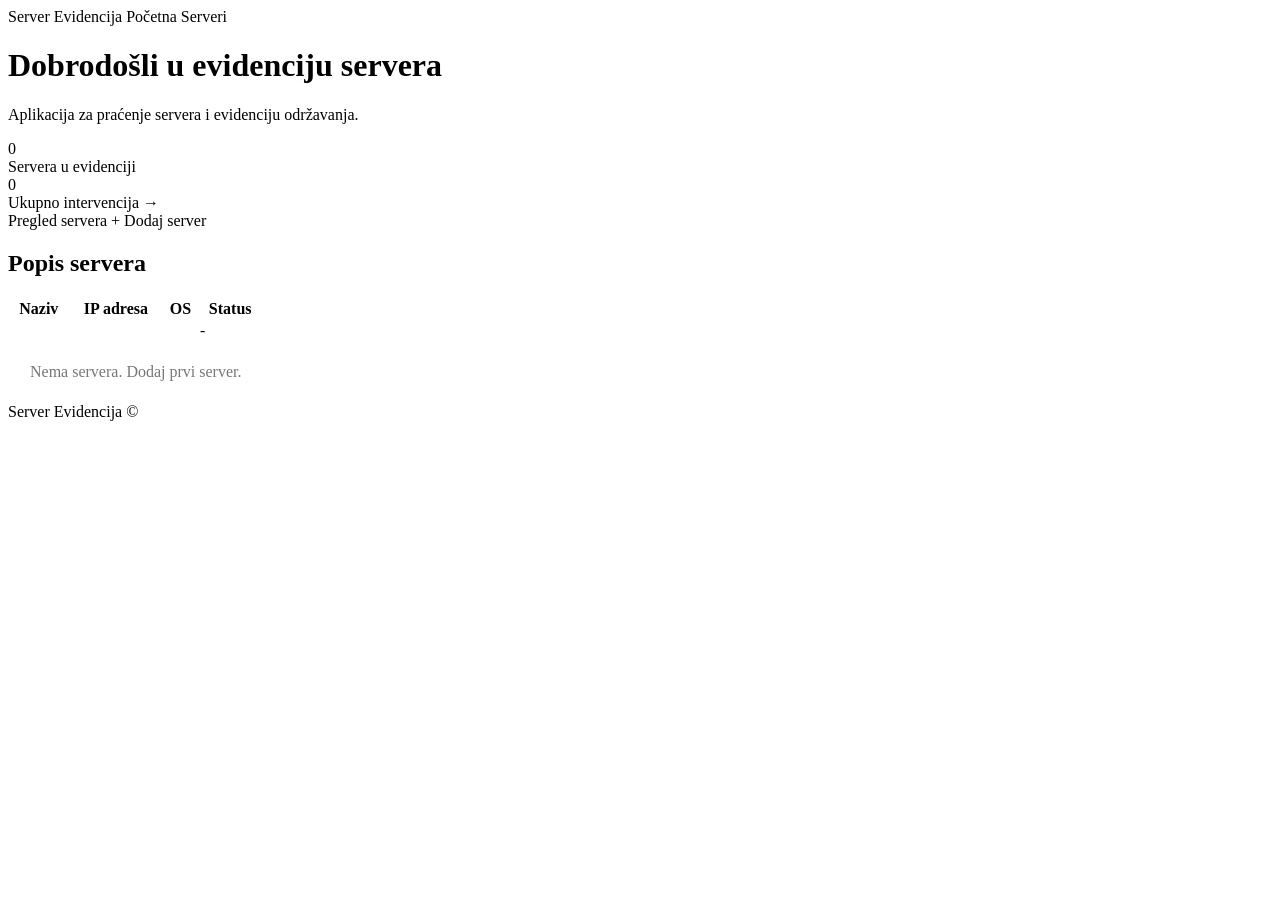
<file: src/main/resources/templates/index.html>
<!DOCTYPE html>
<html xmlns:th="http://www.thymeleaf.org" lang="hr">
<head>
    <meta charset="UTF-8"/>
    <title>Server Evidencija</title>
    <link rel="stylesheet" th:href="@{/css/style.css}"/>
</head>
<body>

<nav>
    <a th:href="@{/}" class="brand">Server Evidencija</a>
    <a th:href="@{/}">Početna</a>
    <a th:href="@{/servers}">Serveri</a>
</nav>

<main>
    <div th:if="${poruka}" class="poruka" th:text="${poruka}"></div>

    <h1>Dobrodošli u evidenciju servera</h1>
    <p>Aplikacija za praćenje servera i evidenciju održavanja.</p>

    <div class="statistike">
        <div class="stat-kartica">
            <div class="broj" th:text="${brojServera}">0</div>
            <div class="opis">Servera u evidenciji</div>
        </div>
        <a th:href="@{/statistika}" class="stat-kartica" style="text-decoration: none; cursor: pointer;">
            <div class="broj" th:text="${brojIntervencija}">0</div>
            <div class="opis">Ukupno intervencija →</div>
        </a>
    </div>

    <div style="margin-bottom: 20px;">
        <a th:href="@{/servers}" class="btn btn-primary">Pregled servera</a>
        <a th:href="@{/servers/new}" class="btn btn-success">+ Dodaj server</a>
    </div>

    <h2>Popis servera</h2>
    <table>
        <thead>
            <tr>
                <th>Naziv</th>
                <th>IP adresa</th>
                <th>OS</th>
                <th>Status</th>
            </tr>
        </thead>
        <tbody>
            <tr th:each="s : ${serveri}">
                <td>
                    <a th:href="@{/servers/{id}(id=${s.id})}" th:text="${s.naziv}"></a>
                </td>
                <td th:text="${s.ipAdresa}"></td>
                <td th:text="${s.operativniSustav != null ? s.operativniSustav : '-'}"></td>
                <td>
                    <span th:if="${s.status != null}"
                          th:text="${s.status}"
                          th:classappend="'status status-' + ${s.status.toLowerCase()}">
                    </span>
                    <span th:if="${s.status == null}">-</span>
                </td>
            </tr>
            <tr th:if="${#lists.isEmpty(serveri)}">
                <td colspan="4" style="text-align: center; padding: 20px; color: #777;">
                    Nema servera. <a th:href="@{/servers/new}">Dodaj prvi server</a>.
                </td>
            </tr>
        </tbody>
    </table>
</main>

<footer>
    Server Evidencija &copy; <span th:text="${#dates.format(#dates.createNow(), 'yyyy')}"></span>
</footer>

</body>
</html>
</file>
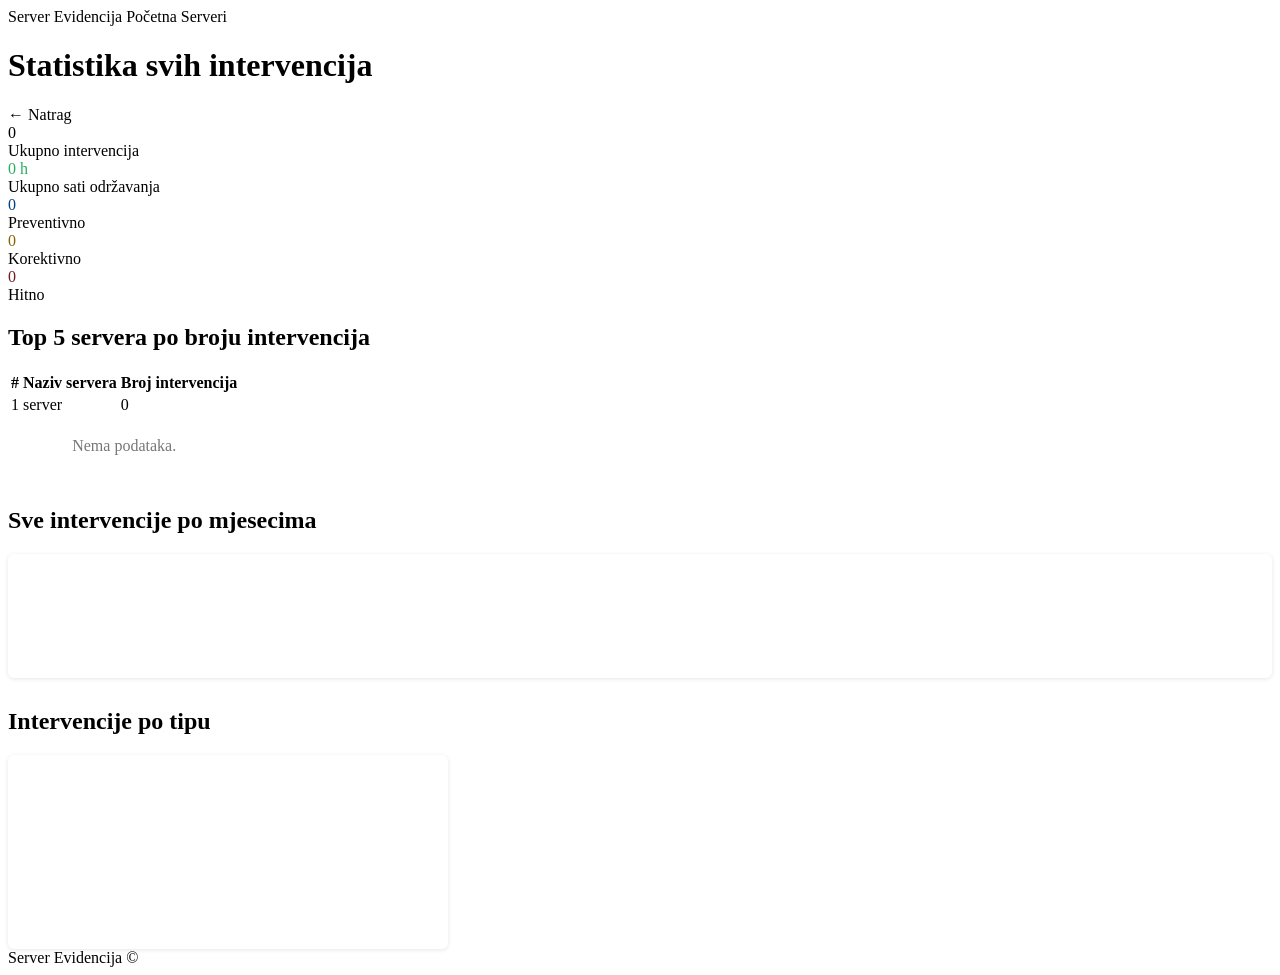
<file: src/main/resources/templates/statistika.html>
<!DOCTYPE html>
<html xmlns:th="http://www.thymeleaf.org" lang="hr">
<head>
    <meta charset="UTF-8"/>
    <title>Statistika intervencija</title>
    <link rel="stylesheet" th:href="@{/css/style.css}"/>
</head>
<body>

<nav>
    <a th:href="@{/}" class="brand">Server Evidencija</a>
    <a th:href="@{/}">Početna</a>
    <a th:href="@{/servers}">Serveri</a>
</nav>

<main>
    <div class="page-header">
        <h1>Statistika svih intervencija</h1>
        <a th:href="@{/}" class="btn btn-secondary">← Natrag</a>
    </div>

    <!-- kartice po tipu -->
    <div class="statistike">
        <div class="stat-kartica">
            <div class="broj" th:text="${brojIntervencija}">0</div>
            <div class="opis">Ukupno intervencija</div>
        </div>
        <div class="stat-kartica">
            <div class="broj" style="color: #27ae60;" th:text="${ukupnoSati} + ' h'">0 h</div>
            <div class="opis">Ukupno sati održavanja</div>
        </div>
        <div class="stat-kartica">
            <div class="broj" style="color: #004085;" th:text="${brPreventivno}">0</div>
            <div class="opis">Preventivno</div>
        </div>
        <div class="stat-kartica">
            <div class="broj" style="color: #856404;" th:text="${brKorektivno}">0</div>
            <div class="opis">Korektivno</div>
        </div>
        <div class="stat-kartica">
            <div class="broj" style="color: #721c24;" th:text="${brHitno}">0</div>
            <div class="opis">Hitno</div>
        </div>
    </div>

    <!-- Top 5 servera -->
    <h2>Top 5 servera po broju intervencija</h2>
    <table style="margin-bottom: 30px;">
        <thead>
            <tr>
                <th>#</th>
                <th>Naziv servera</th>
                <th>Broj intervencija</th>
            </tr>
        </thead>
        <tbody>
            <tr th:each="ts, iter : ${top5}">
                <td th:text="${iter.count}">1</td>
                <td>
                    <a th:href="@{/servers/{id}(id=${ts.id})}" th:text="${ts.naziv}">server</a>
                </td>
                <td th:text="${ts.broj}">0</td>
            </tr>
            <tr th:if="${#lists.isEmpty(top5)}">
                <td colspan="3" style="text-align: center; padding: 20px; color: #777;">
                    Nema podataka.
                </td>
            </tr>
        </tbody>
    </table>

    <!-- graf po mjesecima -->
    <h2>Sve intervencije po mjesecima</h2>
    <div style="background: white; padding: 20px; border-radius: 6px; box-shadow: 0 1px 4px rgba(0,0,0,0.1); margin-bottom: 30px;">
        <canvas id="grafMjeseci" height="80"></canvas>
    </div>

    <!-- graf po tipu -->
    <h2>Intervencije po tipu</h2>
    <div style="background: white; padding: 20px; border-radius: 6px; box-shadow: 0 1px 4px rgba(0,0,0,0.1); max-width: 400px;">
        <canvas id="grafTipovi"></canvas>
    </div>

    <script th:src="@{/js/chart.js}"></script>
    <script th:inline="javascript">
        var datumi = [[${datumi}]];

        // grupiranje po mjesecima
        var brojevi = {};
        for (var i = 0; i < datumi.length; i++) {
            var dijelovi = datumi[i].split('-');
            var kljuc = dijelovi[0] + '-' + dijelovi[1];
            if (brojevi[kljuc]) {
                brojevi[kljuc]++;
            } else {
                brojevi[kljuc] = 1;
            }
        }

        var oznake = Object.keys(brojevi).sort();
        var vrijednosti = [];
        for (var j = 0; j < oznake.length; j++) {
            vrijednosti.push(brojevi[oznake[j]]);
        }

        // graf po mjesecima (stupcasti)
        var ctx1 = document.getElementById('grafMjeseci').getContext('2d');
        new Chart(ctx1, {
            type: 'bar',
            data: {
                labels: oznake,
                datasets: [{
                    label: 'Broj intervencija',
                    data: vrijednosti,
                    backgroundColor: '#3498db'
                }]
            },
            options: {
                responsive: true,
                scales: {
                    y: { beginAtZero: true, ticks: { stepSize: 1 } }
                }
            }
        });

        // graf po tipu (pita)
        var preventivno = [[${brPreventivno}]];
        var korektivno = [[${brKorektivno}]];
        var hitno = [[${brHitno}]];

        var ctx2 = document.getElementById('grafTipovi').getContext('2d');
        new Chart(ctx2, {
            type: 'pie',
            data: {
                labels: ['Preventivno', 'Korektivno', 'Hitno'],
                datasets: [{
                    data: [preventivno, korektivno, hitno],
                    backgroundColor: ['#3498db', '#f39c12', '#e74c3c']
                }]
            },
            options: {
                responsive: true
            }
        });
    </script>
</main>

<footer>
    Server Evidencija &copy; <span th:text="${#dates.format(#dates.createNow(), 'yyyy')}"></span>
</footer>

</body>
</html>
</file>
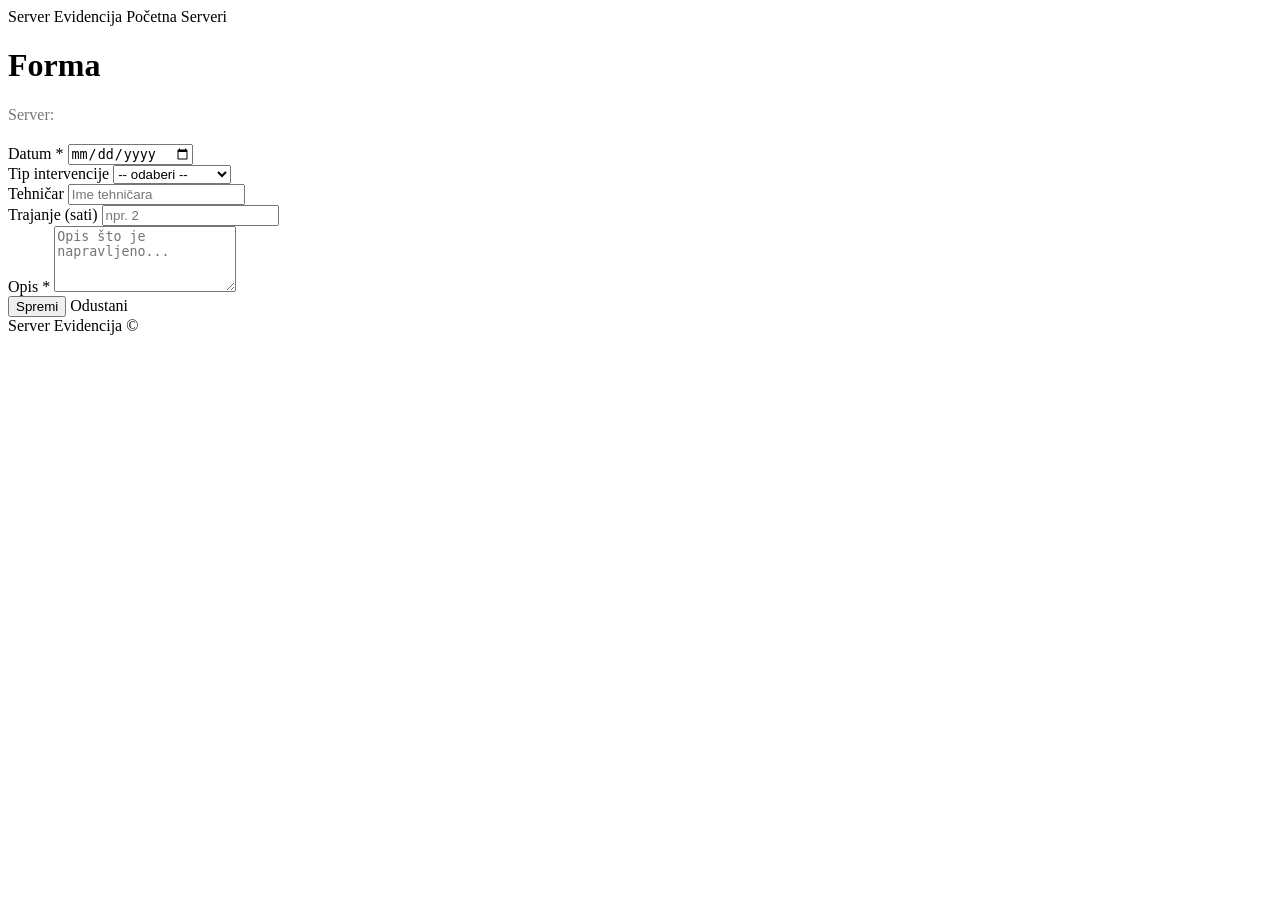
<file: src/main/resources/templates/intervencije/form.html>
<!DOCTYPE html>
<html xmlns:th="http://www.thymeleaf.org" lang="hr">
<head>
    <meta charset="UTF-8"/>
    <title th:text="${intervencija.id != null ? 'Uredi intervenciju' : 'Nova intervencija'}">Forma</title>
    <link rel="stylesheet" th:href="@{/css/style.css}"/>
</head>
<body>

<nav>
    <a th:href="@{/}" class="brand">Server Evidencija</a>
    <a th:href="@{/}">Početna</a>
    <a th:href="@{/servers}">Serveri</a>
</nav>

<main>
    <h1 th:text="${intervencija.id != null ? 'Uredi intervenciju' : 'Nova intervencija'}">Forma</h1>
    <p style="color: #777; margin-bottom: 20px;">
        Server: <strong th:text="${server.naziv}"></strong>
    </p>

    <div class="forma-kartica">
        <form th:action="${intervencija.id != null ?
                          '/servers/' + server.id + '/intervencije/' + intervencija.id + '/edit' :
                          '/servers/' + server.id + '/intervencije'}"
              th:object="${intervencija}"
              method="post">

            <div class="forma-grupa">
                <label for="datum">Datum *</label>
                <input type="date" id="datum" th:field="*{datum}"
                       th:value="${intervencija.datum != null ? intervencija.datum : #temporals.format(#temporals.createNow(), 'yyyy-MM-dd')}"/>
                <div class="greska" th:if="${#fields.hasErrors('datum')}" th:errors="*{datum}"></div>
            </div>

            <div class="forma-grupa">
                <label for="tip">Tip intervencije</label>
                <select id="tip" th:field="*{tip}">
                    <option value="">-- odaberi --</option>
                    <option value="PREVENTIVNO">PREVENTIVNO</option>
                    <option value="KOREKTIVNO">KOREKTIVNO</option>
                    <option value="HITNO">HITNO</option>
                </select>
            </div>

            <div class="forma-grupa">
                <label for="tehnicar">Tehničar</label>
                <input type="text" id="tehnicar" th:field="*{tehnicar}" placeholder="Ime tehničara"/>
            </div>

            <div class="forma-grupa">
                <label for="trajanjeSati">Trajanje (sati)</label>
                <input type="number" id="trajanjeSati" th:field="*{trajanjeSati}" min="0" placeholder="npr. 2"/>
            </div>

            <div class="forma-grupa">
                <label for="opis">Opis *</label>
                <textarea id="opis" th:field="*{opis}" rows="4"
                          placeholder="Opis što je napravljeno..."></textarea>
                <div class="greska" th:if="${#fields.hasErrors('opis')}" th:errors="*{opis}"></div>
            </div>

            <div class="forma-akcije">
                <button type="submit" class="btn btn-primary"
                        th:text="${intervencija.id != null ? 'Spremi promjene' : 'Dodaj intervenciju'}">
                    Spremi
                </button>
                <a th:href="@{/servers/{id}(id=${server.id})}" class="btn btn-secondary">Odustani</a>
            </div>

        </form>
    </div>
</main>

<footer>
    Server Evidencija &copy; <span th:text="${#dates.format(#dates.createNow(), 'yyyy')}"></span>
</footer>

</body>
</html>
</file>
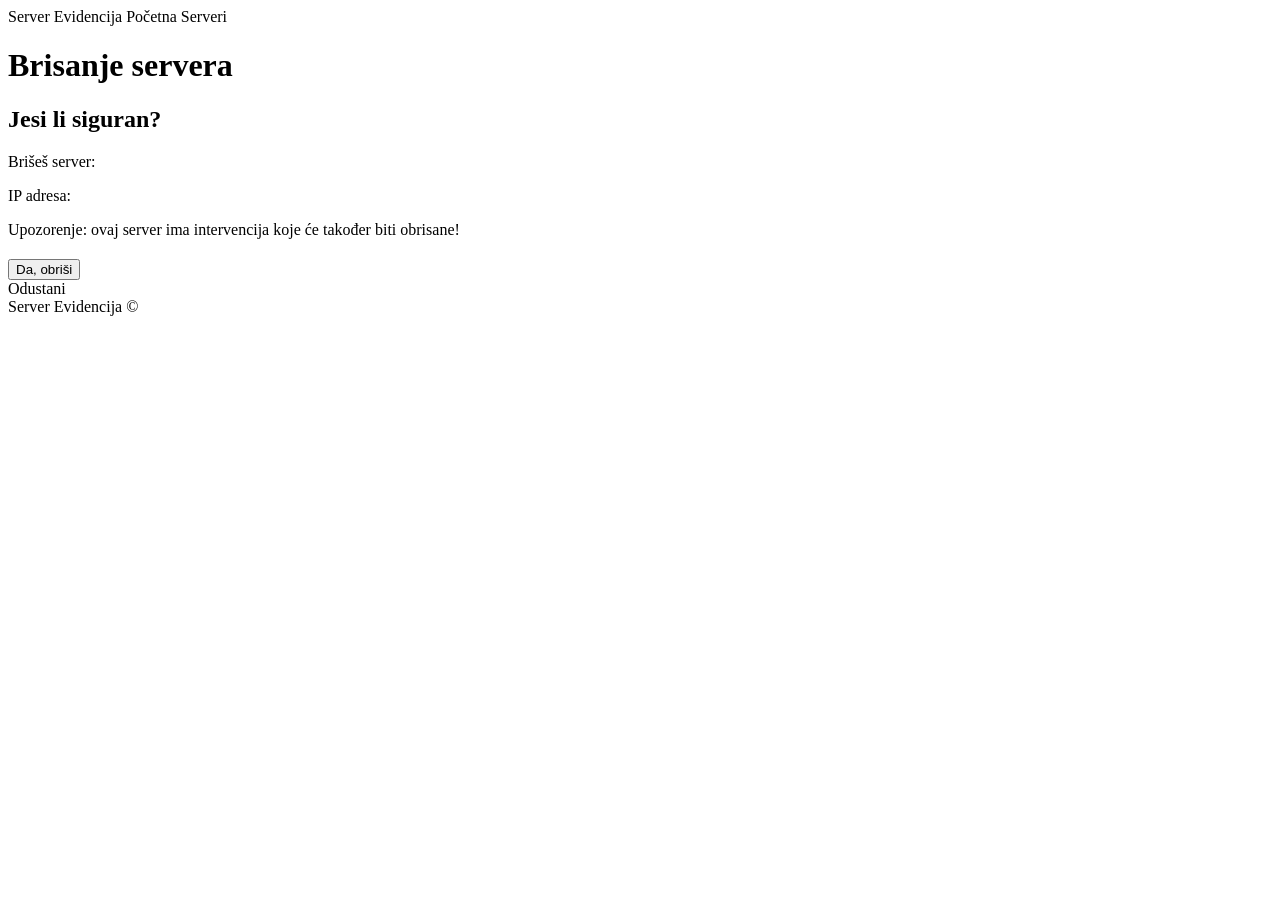
<file: src/main/resources/templates/servers/delete.html>
<!DOCTYPE html>
<html xmlns:th="http://www.thymeleaf.org" lang="hr">
<head>
    <meta charset="UTF-8"/>
    <title>Briši server</title>
    <link rel="stylesheet" th:href="@{/css/style.css}"/>
</head>
<body>

<nav>
    <a th:href="@{/}" class="brand">Server Evidencija</a>
    <a th:href="@{/}">Početna</a>
    <a th:href="@{/servers}">Serveri</a>
</nav>

<main>
    <h1>Brisanje servera</h1>

    <div class="brisanje-kartica">
        <h2>Jesi li siguran?</h2>

        <p>Brišeš server: <strong th:text="${server.naziv}"></strong></p>
        <p>IP adresa: <strong th:text="${server.ipAdresa}"></strong></p>

        <div class="upozorenje" th:if="${brIntervencija > 0}">
            Upozorenje: ovaj server ima <strong th:text="${brIntervencija}"></strong>
            intervencija koje će također biti obrisane!
        </div>

        <div class="forma-akcije" style="margin-top: 20px;">
            <form th:action="@{/servers/{id}/delete(id=${server.id})}" method="post">
                <button type="submit" class="btn btn-danger">Da, obriši</button>
            </form>
            <a th:href="@{/servers/{id}(id=${server.id})}" class="btn btn-secondary">Odustani</a>
        </div>
    </div>
</main>

<footer>
    Server Evidencija &copy; <span th:text="${#dates.format(#dates.createNow(), 'yyyy')}"></span>
</footer>

</body>
</html>
</file>
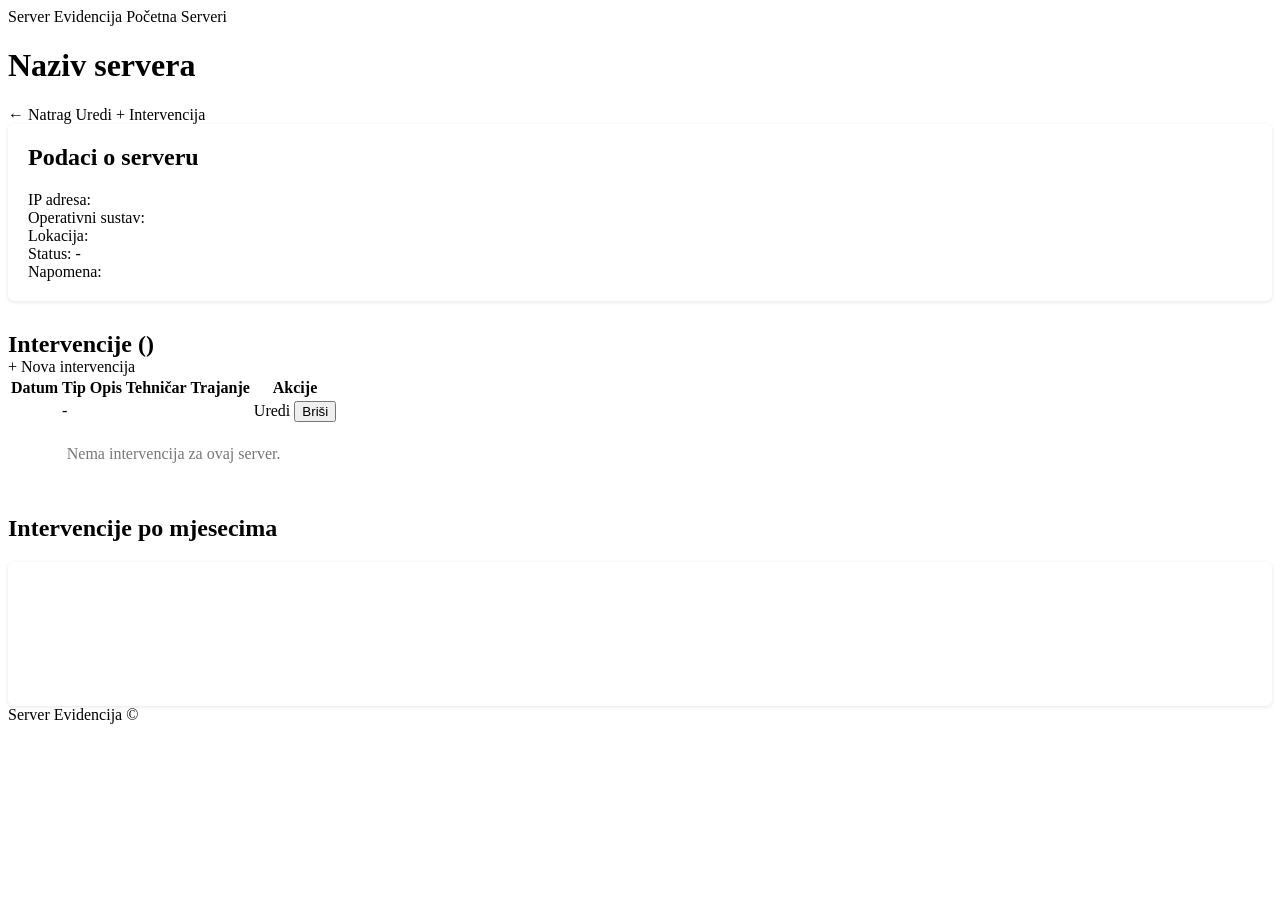
<file: src/main/resources/templates/servers/detail.html>
<!DOCTYPE html>
<html xmlns:th="http://www.thymeleaf.org" lang="hr">
<head>
    <meta charset="UTF-8"/>
    <title th:text="${server.naziv}">Detalji servera</title>
    <link rel="stylesheet" th:href="@{/css/style.css}"/>
</head>
<body>

<nav>
    <a th:href="@{/}" class="brand">Server Evidencija</a>
    <a th:href="@{/}">Početna</a>
    <a th:href="@{/servers}">Serveri</a>
</nav>

<main>
    <div th:if="${poruka}" class="poruka" th:text="${poruka}"></div>

    <div class="page-header">
        <h1 th:text="${server.naziv}">Naziv servera</h1>
        <div>
            <a th:href="@{/servers}" class="btn btn-secondary">← Natrag</a>
            <a th:href="@{/servers/{id}/edit(id=${server.id})}" class="btn btn-primary">Uredi</a>
            <a th:href="@{/servers/{id}/intervencije/new(id=${server.id})}" class="btn btn-success">+ Intervencija</a>
        </div>
    </div>

    <!-- podaci o serveru -->
    <div style="background: white; padding: 20px; border-radius: 6px; box-shadow: 0 1px 4px rgba(0,0,0,0.1); margin-bottom: 30px;">
        <h2 style="margin-top: 0;">Podaci o serveru</h2>

        <div class="detalj-red">
            <span class="naziv-polja">IP adresa:</span>
            <span th:text="${server.ipAdresa}"></span>
        </div>
        <div class="detalj-red">
            <span class="naziv-polja">Operativni sustav:</span>
            <span th:text="${server.operativniSustav != null ? server.operativniSustav : '-'}"></span>
        </div>
        <div class="detalj-red">
            <span class="naziv-polja">Lokacija:</span>
            <span th:text="${server.lokacija != null ? server.lokacija : '-'}"></span>
        </div>
        <div class="detalj-red">
            <span class="naziv-polja">Status:</span>
            <span th:if="${server.status != null}"
                  th:text="${server.status}"
                  th:classappend="'status status-' + ${server.status.toLowerCase()}">
            </span>
            <span th:if="${server.status == null}">-</span>
        </div>
        <div class="detalj-red" th:if="${server.napomena != null and !#strings.isEmpty(server.napomena)}">
            <span class="naziv-polja">Napomena:</span>
            <span th:text="${server.napomena}"></span>
        </div>
    </div>

    <!-- intervencije -->
    <div class="page-header">
        <h2 style="margin: 0;">Intervencije (<span th:text="${intervencije.size()}"></span>)</h2>
        <a th:href="@{/servers/{id}/intervencije/new(id=${server.id})}" class="btn btn-success">+ Nova intervencija</a>
    </div>

    <table>
        <thead>
            <tr>
                <th>Datum</th>
                <th>Tip</th>
                <th>Opis</th>
                <th>Tehničar</th>
                <th>Trajanje</th>
                <th>Akcije</th>
            </tr>
        </thead>
        <tbody>
            <tr th:each="i : ${intervencije}">
                <td th:text="${#temporals.format(i.datum, 'dd.MM.yyyy')}"></td>
                <td>
                    <span th:if="${i.tip != null}"
                          th:text="${i.tip}"
                          th:classappend="'status tip-' + ${i.tip.toLowerCase()}">
                    </span>
                    <span th:if="${i.tip == null}">-</span>
                </td>
                <td th:text="${i.opis}"></td>
                <td th:text="${i.tehnicar != null ? i.tehnicar : '-'}"></td>
                <td th:text="${i.trajanjeSati != null ? i.trajanjeSati + ' h' : '-'}"></td>
                <td>
                    <a th:href="@{/servers/{sid}/intervencije/{id}/edit(sid=${server.id}, id=${i.id})}"
                       class="btn btn-primary">Uredi</a>
                    <form th:action="@{/servers/{sid}/intervencije/{id}/delete(sid=${server.id}, id=${i.id})}"
                          method="post" style="display: inline;">
                        <button type="submit" class="btn btn-danger"
                                onclick="return confirm('Obrisati intervenciju?')">Briši</button>
                    </form>
                </td>
            </tr>
            <tr th:if="${#lists.isEmpty(intervencije)}">
                <td colspan="6" style="text-align: center; padding: 20px; color: #777;">
                    Nema intervencija za ovaj server.
                </td>
            </tr>
        </tbody>
    </table>

    <!-- graf intervencija po mjesecima -->
    <div th:if="${!#lists.isEmpty(intervencije)}" style="margin-top: 30px;">
        <h2>Intervencije po mjesecima</h2>
        <div style="background: white; padding: 20px; border-radius: 6px; box-shadow: 0 1px 4px rgba(0,0,0,0.1);">
            <canvas id="grafIntervencija" height="100"></canvas>
        </div>
    </div>

    <script th:src="@{/js/chart.js}"></script>
    <script th:inline="javascript">
        var datumi = [[${datumi}]];
        var tipovi = [[${tipovi}]];

        // skupi sve mjesece i broji po tipu
        var podaci = {};  // npr. { "2025-01": {PREVENTIVNO: 2, KOREKTIVNO: 1, HITNO: 0} }

        for (var i = 0; i < datumi.length; i++) {
            var dijelovi = datumi[i].split('-');
            var mjesec = dijelovi[0] + '-' + dijelovi[1];
            var tip = tipovi[i];

            if (!podaci[mjesec]) {
                podaci[mjesec] = { PREVENTIVNO: 0, KOREKTIVNO: 0, HITNO: 0, OSTALO: 0 };
            }
            if (podaci[mjesec][tip] !== undefined) {
                podaci[mjesec][tip]++;
            } else {
                podaci[mjesec].OSTALO++;
            }
        }

        // sortirani mjeseci
        var oznake = Object.keys(podaci).sort();

        // tri niza vrijednosti, po jedan za svaki tip
        var preventivno = [];
        var korektivno = [];
        var hitno = [];
        for (var j = 0; j < oznake.length; j++) {
            preventivno.push(podaci[oznake[j]].PREVENTIVNO);
            korektivno.push(podaci[oznake[j]].KOREKTIVNO);
            hitno.push(podaci[oznake[j]].HITNO);
        }

        if (document.getElementById('grafIntervencija')) {
            var ctx = document.getElementById('grafIntervencija').getContext('2d');
            new Chart(ctx, {
                type: 'bar',
                data: {
                    labels: oznake,
                    datasets: [
                        {
                            label: 'Preventivno',
                            data: preventivno,
                            backgroundColor: '#3498db'
                        },
                        {
                            label: 'Korektivno',
                            data: korektivno,
                            backgroundColor: '#f39c12'
                        },
                        {
                            label: 'Hitno',
                            data: hitno,
                            backgroundColor: '#e74c3c'
                        }
                    ]
                },
                options: {
                    responsive: true,
                    scales: {
                        x: { stacked: true },
                        y: {
                            stacked: true,
                            beginAtZero: true,
                            ticks: { stepSize: 1 }
                        }
                    }
                }
            });
        }
    </script>

</main>

<footer>
    Server Evidencija &copy; <span th:text="${#dates.format(#dates.createNow(), 'yyyy')}"></span>
</footer>

</body>
</html>
</file>
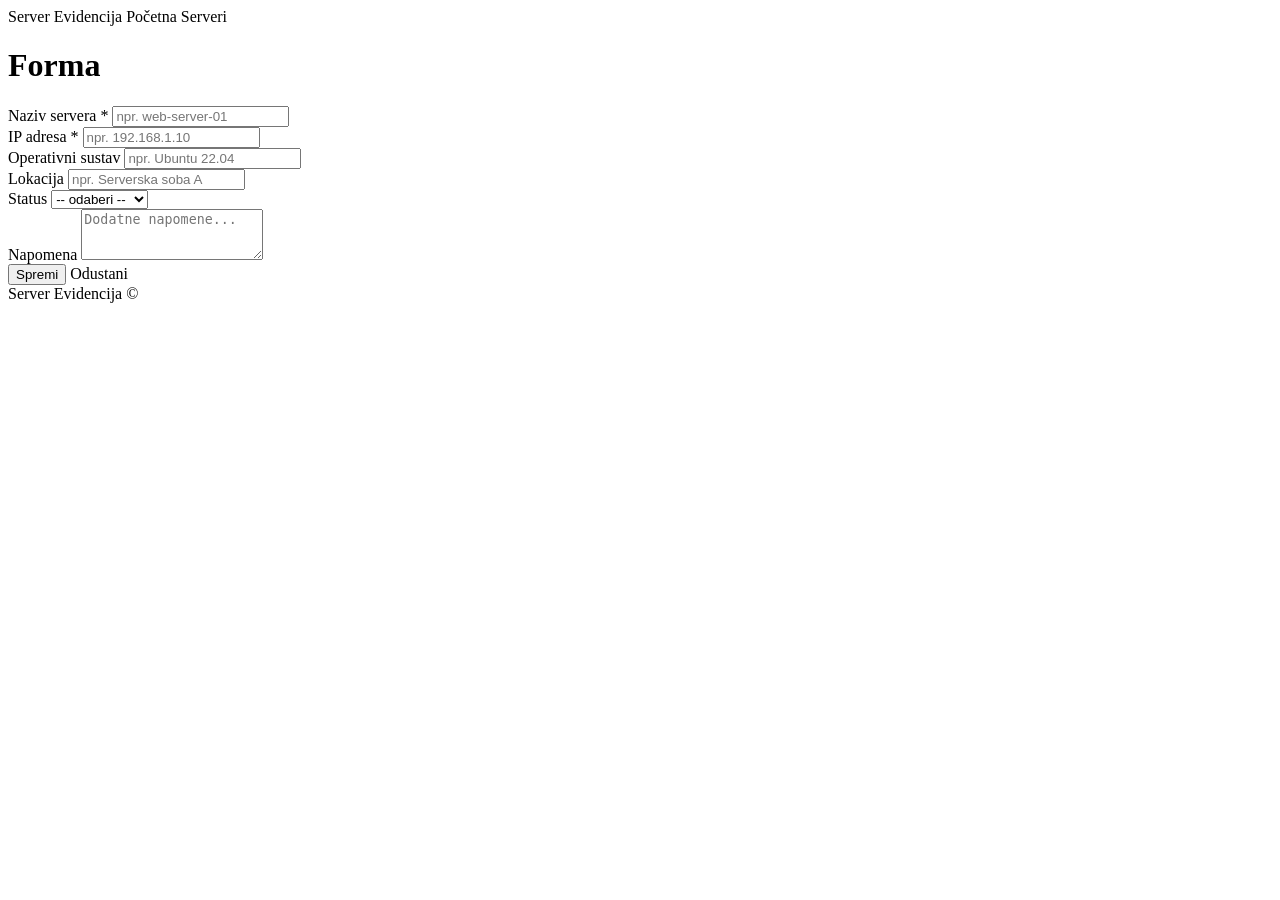
<file: src/main/resources/templates/servers/form.html>
<!DOCTYPE html>
<html xmlns:th="http://www.thymeleaf.org" lang="hr">
<head>
    <meta charset="UTF-8"/>
    <title th:text="${server.id != null ? 'Uredi server' : 'Novi server'}">Forma</title>
    <link rel="stylesheet" th:href="@{/css/style.css}"/>
</head>
<body>

<nav>
    <a th:href="@{/}" class="brand">Server Evidencija</a>
    <a th:href="@{/}">Početna</a>
    <a th:href="@{/servers}">Serveri</a>
</nav>

<main>
    <h1 th:text="${server.id != null ? 'Uredi server' : 'Dodaj novi server'}">Forma</h1>

    <div class="forma-kartica">
        <form th:action="${server.id != null ? '/servers/' + server.id + '/edit' : '/servers'}"
              th:object="${server}"
              method="post">

            <div class="forma-grupa">
                <label for="naziv">Naziv servera *</label>
                <input type="text" id="naziv" th:field="*{naziv}" placeholder="npr. web-server-01"/>
                <div class="greska" th:if="${#fields.hasErrors('naziv')}" th:errors="*{naziv}"></div>
            </div>

            <div class="forma-grupa">
                <label for="ipAdresa">IP adresa *</label>
                <input type="text" id="ipAdresa" th:field="*{ipAdresa}" placeholder="npr. 192.168.1.10"/>
                <div class="greska" th:if="${#fields.hasErrors('ipAdresa')}" th:errors="*{ipAdresa}"></div>
            </div>

            <div class="forma-grupa">
                <label for="operativniSustav">Operativni sustav</label>
                <input type="text" id="operativniSustav" th:field="*{operativniSustav}" placeholder="npr. Ubuntu 22.04"/>
            </div>

            <div class="forma-grupa">
                <label for="lokacija">Lokacija</label>
                <input type="text" id="lokacija" th:field="*{lokacija}" placeholder="npr. Serverska soba A"/>
            </div>

            <div class="forma-grupa">
                <label for="status">Status</label>
                <select id="status" th:field="*{status}">
                    <option value="">-- odaberi --</option>
                    <option value="AKTIVAN">AKTIVAN</option>
                    <option value="NEAKTIVAN">NEAKTIVAN</option>
                    <option value="SERVIS">SERVIS</option>
                </select>
            </div>

            <div class="forma-grupa">
                <label for="napomena">Napomena</label>
                <textarea id="napomena" th:field="*{napomena}" rows="3" placeholder="Dodatne napomene..."></textarea>
            </div>

            <div class="forma-akcije">
                <button type="submit" class="btn btn-primary"
                        th:text="${server.id != null ? 'Spremi promjene' : 'Dodaj server'}">
                    Spremi
                </button>
                <a th:href="${server.id != null ? '/servers/' + server.id : '/servers'}"
                   class="btn btn-secondary">Odustani</a>
            </div>

        </form>
    </div>
</main>

<footer>
    Server Evidencija &copy; <span th:text="${#dates.format(#dates.createNow(), 'yyyy')}"></span>
</footer>

</body>
</html>
</file>
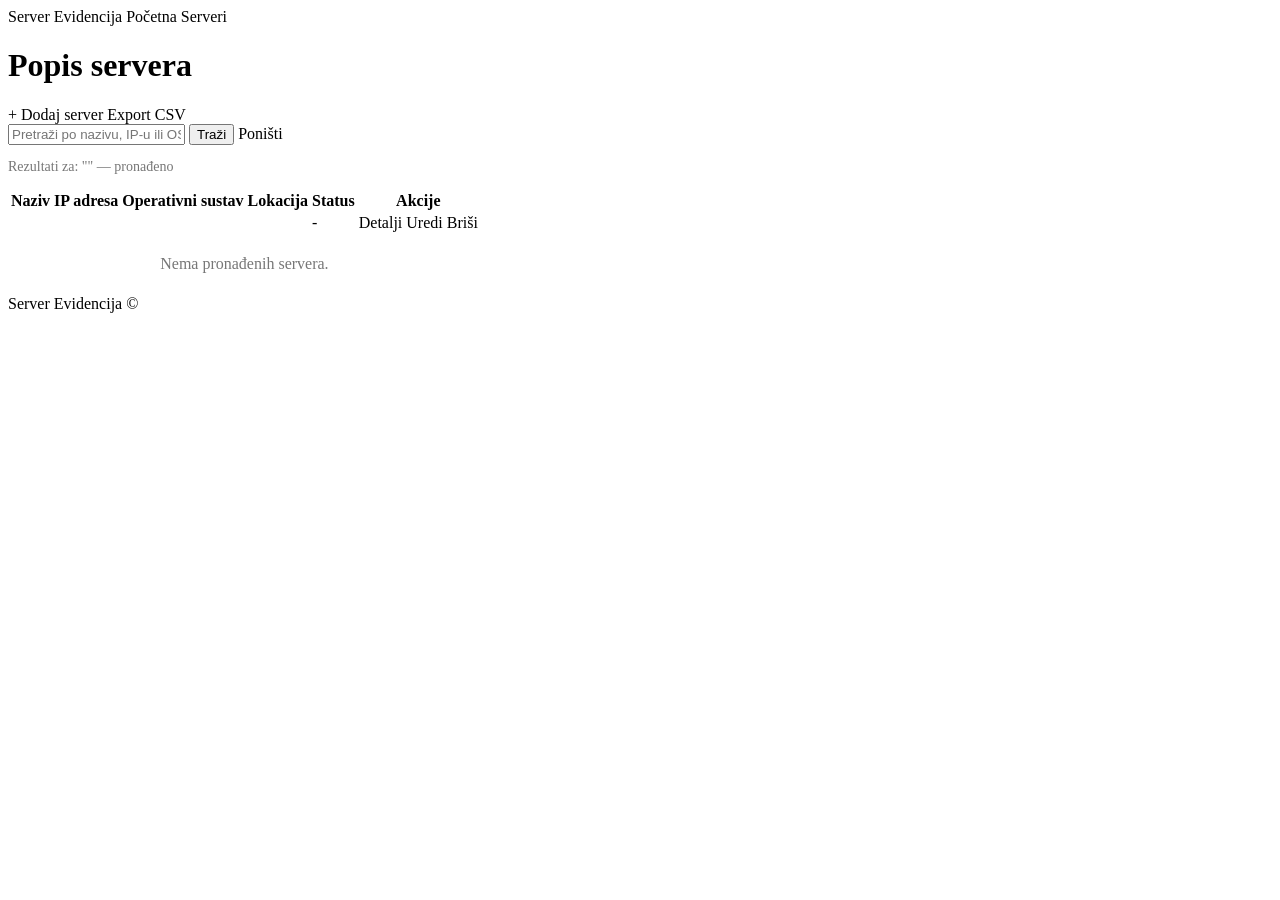
<file: src/main/resources/templates/servers/list.html>
<!DOCTYPE html>
<html xmlns:th="http://www.thymeleaf.org" lang="hr">
<head>
    <meta charset="UTF-8"/>
    <title>Serveri</title>
    <link rel="stylesheet" th:href="@{/css/style.css}"/>
</head>
<body>

<nav>
    <a th:href="@{/}" class="brand">Server Evidencija</a>
    <a th:href="@{/}">Početna</a>
    <a th:href="@{/servers}">Serveri</a>
</nav>

<main>
    <div th:if="${poruka}" class="poruka" th:text="${poruka}"></div>

    <div class="page-header">
        <h1>Popis servera</h1>
        <div>
            <a th:href="@{/servers/new}" class="btn btn-success">+ Dodaj server</a>
            <a th:href="@{/servers/export}" class="btn btn-secondary">Export CSV</a>
        </div>
    </div>

    <!-- pretraga -->
    <form th:action="@{/servers}" method="get" class="traka">
        <input type="text" name="query" th:value="${query}" placeholder="Pretraži po nazivu, IP-u ili OS-u..."/>
        <button type="submit" class="btn btn-primary">Traži</button>
        <a th:if="${query != null and !#strings.isEmpty(query)}"
           th:href="@{/servers}"
           class="btn btn-secondary">Poništi</a>
    </form>

    <p th:if="${query != null and !#strings.isEmpty(query)}" style="color: #777; font-size: 14px;">
        Rezultati za: "<span th:text="${query}"></span>" —
        <span th:text="${serveri.size()}"></span> pronađeno
    </p>

    <table>
        <thead>
            <tr>
                <th>Naziv</th>
                <th>IP adresa</th>
                <th>Operativni sustav</th>
                <th>Lokacija</th>
                <th>Status</th>
                <th>Akcije</th>
            </tr>
        </thead>
        <tbody>
            <tr th:each="s : ${serveri}">
                <td>
                    <a th:href="@{/servers/{id}(id=${s.id})}" th:text="${s.naziv}"></a>
                </td>
                <td th:text="${s.ipAdresa}"></td>
                <td th:text="${s.operativniSustav != null ? s.operativniSustav : '-'}"></td>
                <td th:text="${s.lokacija != null ? s.lokacija : '-'}"></td>
                <td>
                    <span th:if="${s.status != null}"
                          th:text="${s.status}"
                          th:classappend="'status status-' + ${s.status.toLowerCase()}">
                    </span>
                    <span th:if="${s.status == null}">-</span>
                </td>
                <td>
                    <a th:href="@{/servers/{id}(id=${s.id})}" class="btn btn-secondary">Detalji</a>
                    <a th:href="@{/servers/{id}/edit(id=${s.id})}" class="btn btn-primary">Uredi</a>
                    <a th:href="@{/servers/{id}/delete(id=${s.id})}" class="btn btn-danger">Briši</a>
                </td>
            </tr>
            <tr th:if="${#lists.isEmpty(serveri)}">
                <td colspan="6" style="text-align: center; padding: 20px; color: #777;">
                    Nema pronađenih servera.
                </td>
            </tr>
        </tbody>
    </table>
</main>

<footer>
    Server Evidencija &copy; <span th:text="${#dates.format(#dates.createNow(), 'yyyy')}"></span>
</footer>

</body>
</html>
</file>
